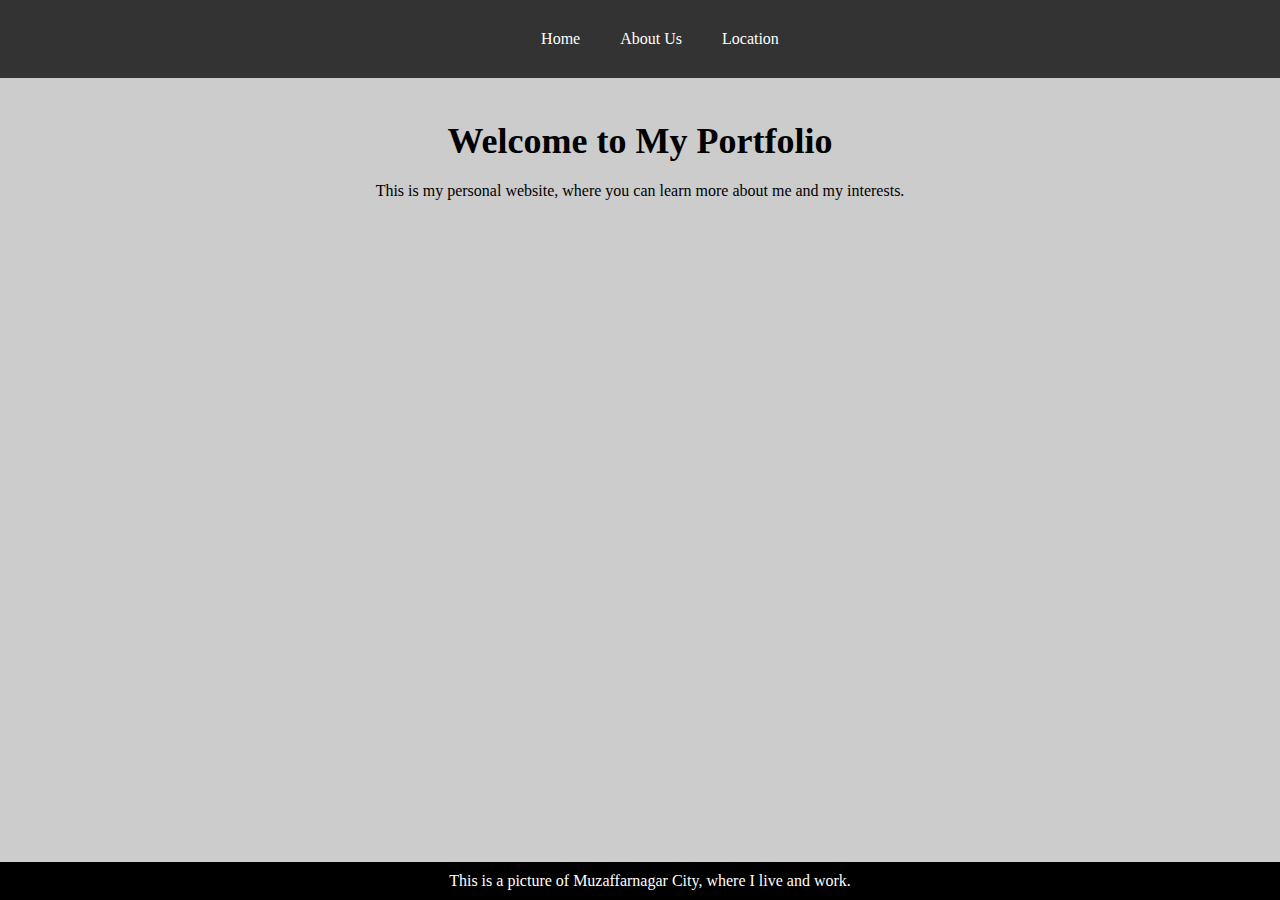
<file: index.html>
<!DOCTYPE html>
<html lang="en">
  <head>
    <meta charset="UTF-8" />
    <meta name="viewport" content="width=device-width, initial-scale=1.0" />
    <meta http-equiv="X-UA-Compatible" content="ie=edge" />

    <style>
      * {
        margin: 0px;
        padding: 0px;
      }
      body {
        /* font-family: Arial, sans-serif;
        background-color: #f2f2f2; */
      }

      header {
        background-color: #333;
        color: #fff;
        text-align: center;
        padding: 20px;
        /* height: 40px; */
        position: fixed;
        left: 0;
        top: 0;
        /* padding: 10px; */
        width: 100%;
      }

      header nav ul {
        display: flex;
        justify-content: center;
        list-style: none;
        margin: 0;
        padding: 0;
      }

      header nav a {
        color: #fff;
        display: block;
        padding: 10px 20px;
        text-decoration: none;
      }

      body {
        /* max-width: 100vh; */
        /* width: 100vw; */
        /* margin: 50px auto; */
        text-align: center;
        /* background-image: linear-gradient(
          rgba(),
          rgba(),
          url("https://images.unsplash.com/photo-1589802829985-817e51171b92?ixlib=rb-4.0.3&ixid=MnwxMjA3fDB8MHxleHBsb3JlLWZlZWR8Nnx8fGVufDB8fHx8&w=1000&q=80")
        ); */

        background-image: url("https://images.unsplash.com/photo-1589802829985-817e51171b92?ixlib=rb-4.0.3&ixid=MnwxMjA3fDB8MHxleHBsb3JlLWZlZWR8Nnx8fGVufDB8fHx8&w=1000&q=80");
        background-color: #cccccc;
        background-attachment: fixed;
        background-position: fixed;
        background-repeat: no-repeat;
        background-size: cover;
        height: auto;
        width: 100vw;
      }

      main h2 {
        font-size: 36px;
        margin-bottom: 20px;
      }

      main img {
        margin: 20px 0;
        width: 200px;
        border: 1px solid #333;
      }

      #home {
        margin-top: 120px;
        text-align: center;
      }

      footer p {
        position: fixed;
        left: 0;
        bottom: 0;
        padding: 10px;
        width: 100%;
        background-color: black;
        color: white;
        text-align: center;
      }
    </style>
  </head>
  <body>
    <header>
      <nav>
        <ul>
          <li><a href="#home">Home</a></li>
          <li><a href="/aboutUs.html">About Us</a></li>
          <li><a href="/location.html">Location</a></li>
        </ul>
      </nav>
    </header>

    <main>
      <section id="home">
        <h2>Welcome to My Portfolio</h2>
        <p>
          This is my personal website, where you can learn more about me and my
          interests.
        </p>
      </section>

      <footer>
        <p>This is a picture of Muzaffarnagar City, where I live and work.</p>
      </footer>
    </main>
  </body>
</html>
</file>
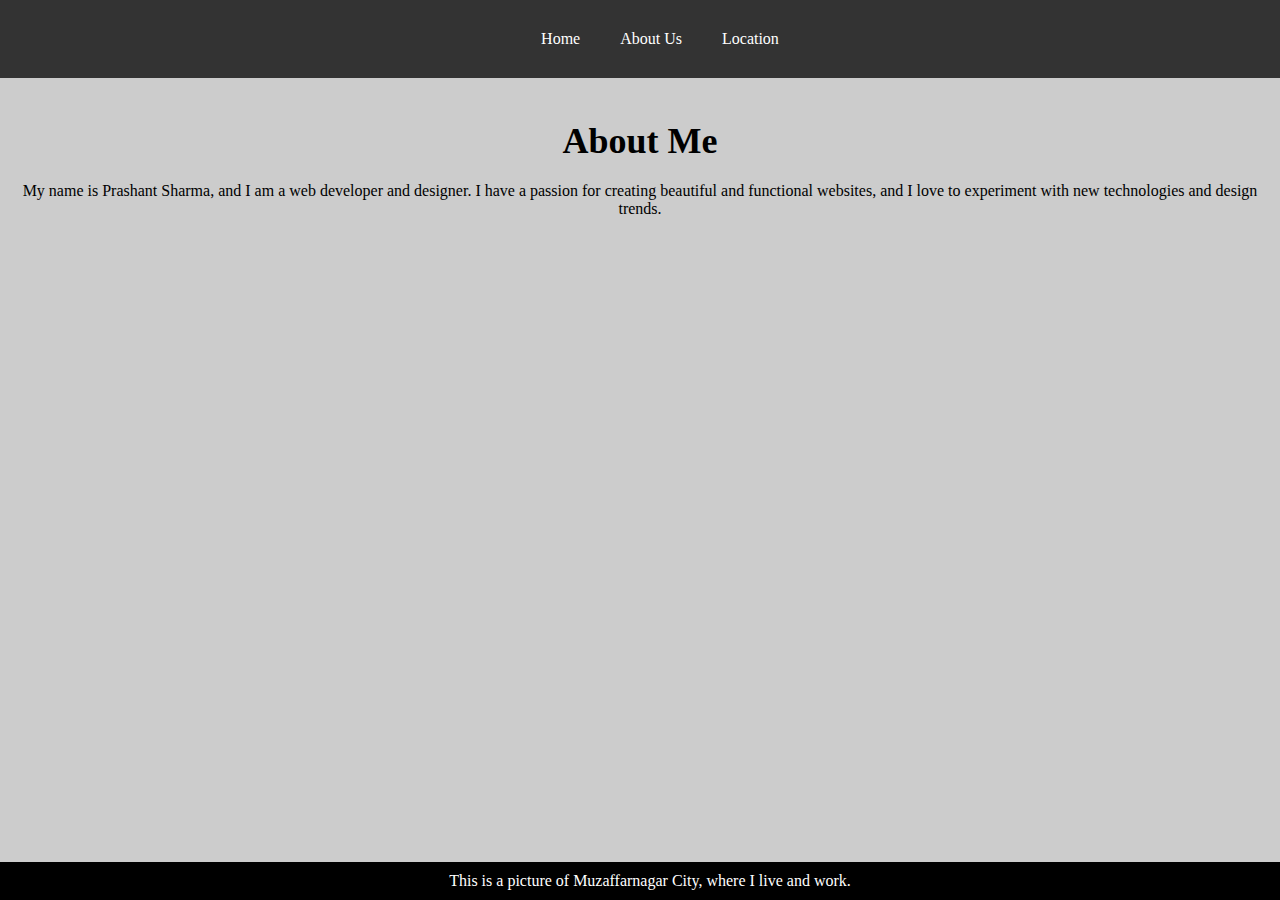
<file: aboutUs.html>
<!DOCTYPE html>
<html lang="en">
  <head>
    <meta charset="UTF-8" />
    <meta name="viewport" content="width=device-width, initial-scale=1.0" />
    <meta http-equiv="X-UA-Compatible" content="ie=edge" />
    <title>About Us</title>

    <style>
      * {
        margin: 0px;
        padding: 0px;
      }
      body {
        /* font-family: Arial, sans-serif;
        background-color: #f2f2f2; */
      }

      header {
        background-color: #333;
        color: #fff;
        text-align: center;
        padding: 20px;
        /* height: 40px; */
        position: fixed;
        left: 0;
        top: 0;
        /* padding: 10px; */
        width: 100%;
      }

      header nav ul {
        display: flex;
        justify-content: center;
        list-style: none;
        margin: 0;
        padding: 0;
      }

      header nav a {
        color: #fff;
        display: block;
        padding: 10px 20px;
        text-decoration: none;
      }

      body {
        /* max-width: 100vh; */
        /* width: 100vw; */
        /* margin: 50px auto; */
        text-align: center;
        /* background-image: linear-gradient(
          rgba(),
          rgba(),
          url("https://images.unsplash.com/photo-1589802829985-817e51171b92?ixlib=rb-4.0.3&ixid=MnwxMjA3fDB8MHxleHBsb3JlLWZlZWR8Nnx8fGVufDB8fHx8&w=1000&q=80")
        ); */

        background-image: url("https://images.unsplash.com/photo-1589802829985-817e51171b92?ixlib=rb-4.0.3&ixid=MnwxMjA3fDB8MHxleHBsb3JlLWZlZWR8Nnx8fGVufDB8fHx8&w=1000&q=80");
        background-color: #cccccc;
        background-attachment: fixed;
        background-position: fixed;
        background-repeat: no-repeat;
        background-size: cover;
        height: auto;
        width: 100vw;
      }

      main h2 {
        font-size: 36px;
        margin-bottom: 20px;
      }

      main img {
        margin: 20px 0;
        width: 200px;
        border: 1px solid #333;
      }

      #about {
        margin-top: 120px;
        text-align: center;
      }

      footer p {
        position: fixed;
        left: 0;
        bottom: 0;
        padding: 10px;
        width: 100%;
        background-color: black;
        color: white;
        text-align: center;
      }
    </style>
  </head>
  <body>
    <header>
      <nav>
        <ul>
          <li><a href="/index.html">Home</a></li>
          <li><a href="/aboutUs.html">About Us</a></li>
          <li><a href="/location.html">Location</a></li>
        </ul>
      </nav>
    </header>

    <main>
      <section id="about">
        <h2>About Me</h2>
        <p>
          My name is Prashant Sharma, and I am a web developer and designer. I
          have a passion for creating beautiful and functional websites, and I
          love to experiment with new technologies and design trends.
        </p>
      </section>

      <footer>
        <p>This is a picture of Muzaffarnagar City, where I live and work.</p>
      </footer>
    </main>
  </body>
</html>
</file>
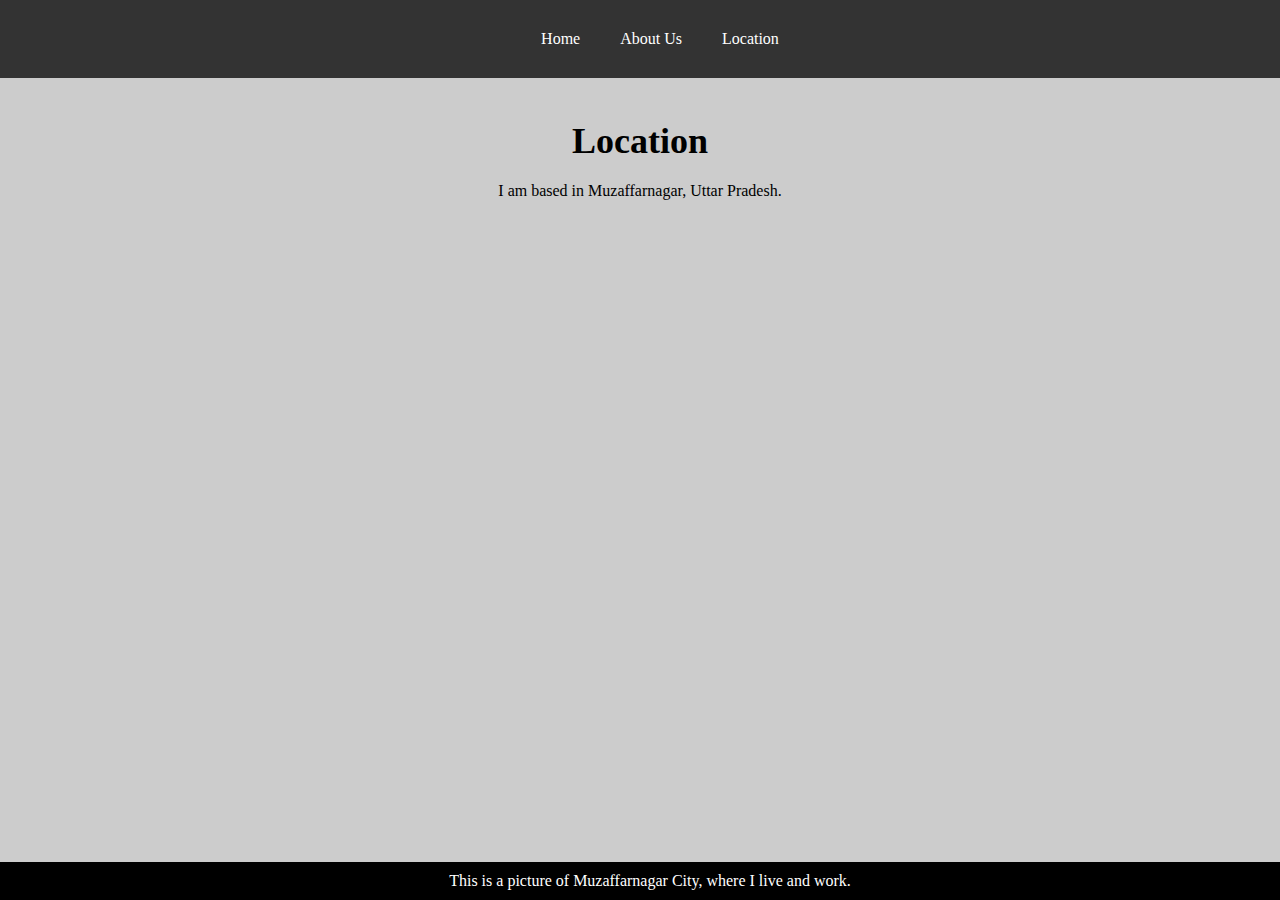
<file: location.html>
<!DOCTYPE html>
<html lang="en">
  <head>
    <meta charset="UTF-8" />
    <meta name="viewport" content="width=device-width, initial-scale=1.0" />
    <meta http-equiv="X-UA-Compatible" content="ie=edge" />
    <title>Location</title>

    <style>
      * {
        margin: 0px;
        padding: 0px;
      }
      body {
        /* font-family: Arial, sans-serif;
        background-color: #f2f2f2; */
      }

      header {
        background-color: #333;
        color: #fff;
        text-align: center;
        padding: 20px;
        /* height: 40px; */
        position: fixed;
        left: 0;
        top: 0;
        /* padding: 10px; */
        width: 100%;
      }

      header nav ul {
        display: flex;
        justify-content: center;
        list-style: none;
        margin: 0;
        padding: 0;
      }

      header nav a {
        color: #fff;
        display: block;
        padding: 10px 20px;
        text-decoration: none;
      }

      body {
        /* max-width: 100vh; */
        /* width: 100vw; */
        /* margin: 50px auto; */
        text-align: center;
        /* background-image: linear-gradient(
          rgba(),
          rgba(),
          url("https://images.unsplash.com/photo-1589802829985-817e51171b92?ixlib=rb-4.0.3&ixid=MnwxMjA3fDB8MHxleHBsb3JlLWZlZWR8Nnx8fGVufDB8fHx8&w=1000&q=80")
        ); */

        background-image: url("https://images.unsplash.com/photo-1589802829985-817e51171b92?ixlib=rb-4.0.3&ixid=MnwxMjA3fDB8MHxleHBsb3JlLWZlZWR8Nnx8fGVufDB8fHx8&w=1000&q=80");
        background-color: #cccccc;
        background-attachment: fixed;
        background-position: fixed;
        background-repeat: no-repeat;
        background-size: cover;
        height: auto;
        width: 100vw;
      }

      main h2 {
        font-size: 36px;
        margin-bottom: 20px;
      }

      main img {
        margin: 20px 0;
        width: 200px;
        border: 1px solid #333;
      }

      #location {
        margin-top: 120px;
        text-align: center;
      }

      footer p {
        position: fixed;
        left: 0;
        bottom: 0;
        padding: 10px;
        width: 100%;
        background-color: black;
        color: white;
        text-align: center;
      }
    </style>
  </head>
  <body>
    <header>
      <nav>
        <ul>
          <li><a href="/index.html">Home</a></li>
          <li><a href="/aboutUs.html">About Us</a></li>
          <li><a href="/location.html">Location</a></li>
        </ul>
      </nav>
    </header>

    <main>
      <section id="location">
        <h2>Location</h2>
        <p>I am based in Muzaffarnagar, Uttar Pradesh.</p>
      </section>

      <footer>
        <p>This is a picture of Muzaffarnagar City, where I live and work.</p>
      </footer>
    </main>
  </body>
</html>
</file>
